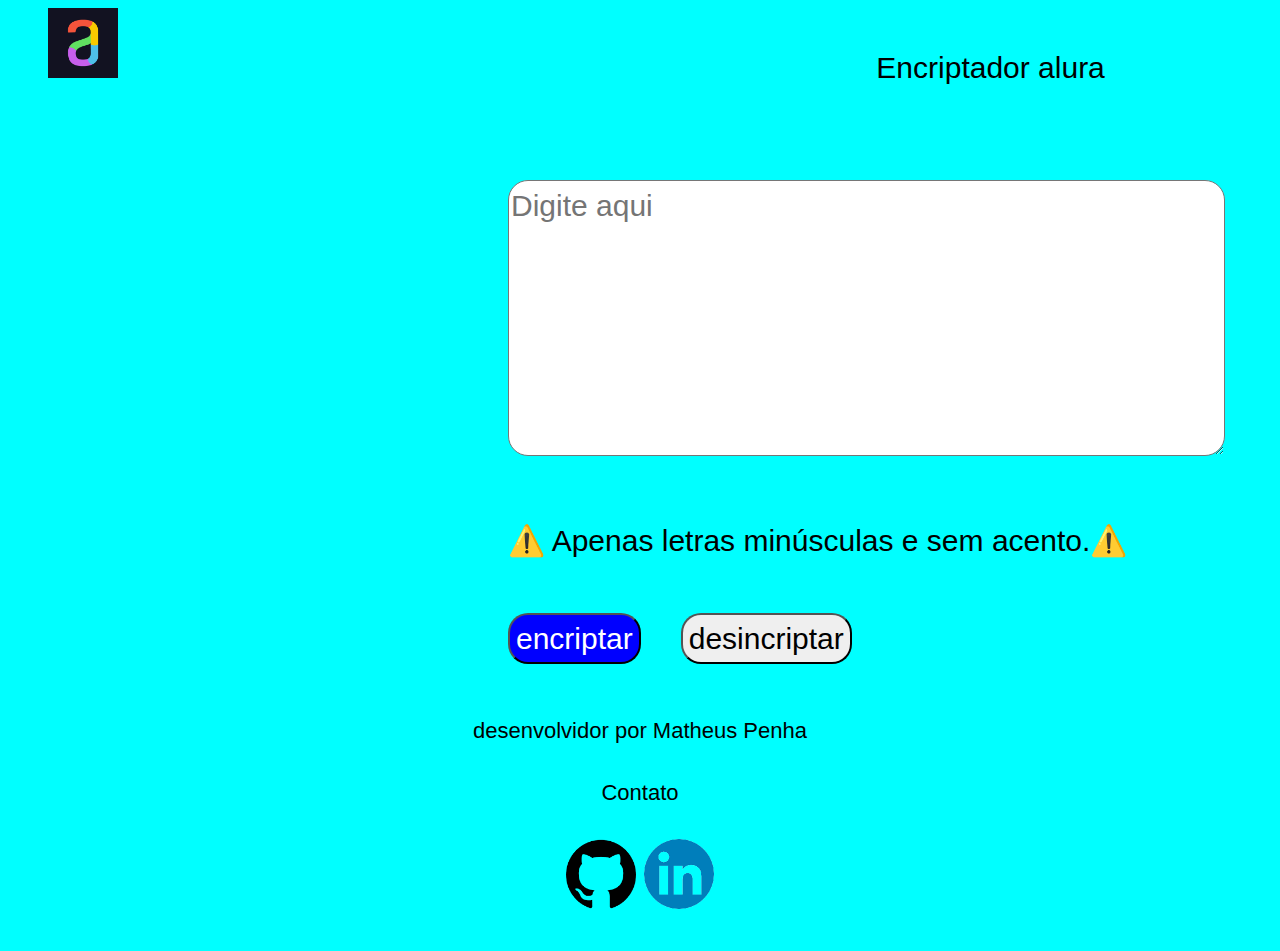
<file: index.html>
<!DOCTYPE html>
<html lang="pt-br">
<head>
    <meta charset="UTF-8">
    <meta http-equiv="X-UA-Compatible" content="IE=edge">
    <meta name="viewport" content="width=device-width, initial-scale=1.0">
    <link rel="preconnect" href="https://fonts.googleapis.com">
<link rel="preconnect" href="https://fonts.gstatic.com" crossorigin>
    <link rel="stylesheet" href="style.css">
    <title>Decoficador</title>
</head>

<body>
    <header>
        <img src="alura logo.png" alt="Logo alura" srcset="">
        <h1>Encriptador alura</h1>
    </header>
    <main>
        <section>
            <textarea class="input-texto" cols="40" rows="6" placeholder="Digite aqui"></textarea>
            <div class="informacao">
                <h5>⚠️ Apenas letras minúsculas e sem acento.⚠️</h5>
            </div>
            <div class="botao">
                <button class="encriptar" onclick="btneEncriptar()">encriptar</button>
                <button class="desincriptar" onclick="btnDesincriptar()">desincriptar</button>
            </div>
        </section>

        <section class="mensagem-box">
            <textarea class="mensagem" cols="18" rows="8"></textarea>
            <div id="div-aparece">
                <button class="copiar" onclick="copiar()">copiar</button>
            </div>
        </section>
    </main>
    <script src="scrpit.js"></script>
    <footer>
        <h3>desenvolvidor por Matheus Penha</h3>
        <div class="final"><h4>Contato</h4>
            <p>
        <a class="picture" href="https://github.com/MatheusPenha" target="_blank"><img src="github-removebg-preview.png" alt=""></a>
        <a class="picture" target="_blank" href="https://www.linkedin.com/in/matheus-penha-10371a1b4/"><img src="linkedin_logo-removebg-preview - Copia.png" alt=""></a></p>
        </div>
    </footer>
    <script src="scrpit.js"></script>
</body>

</html>
</file>
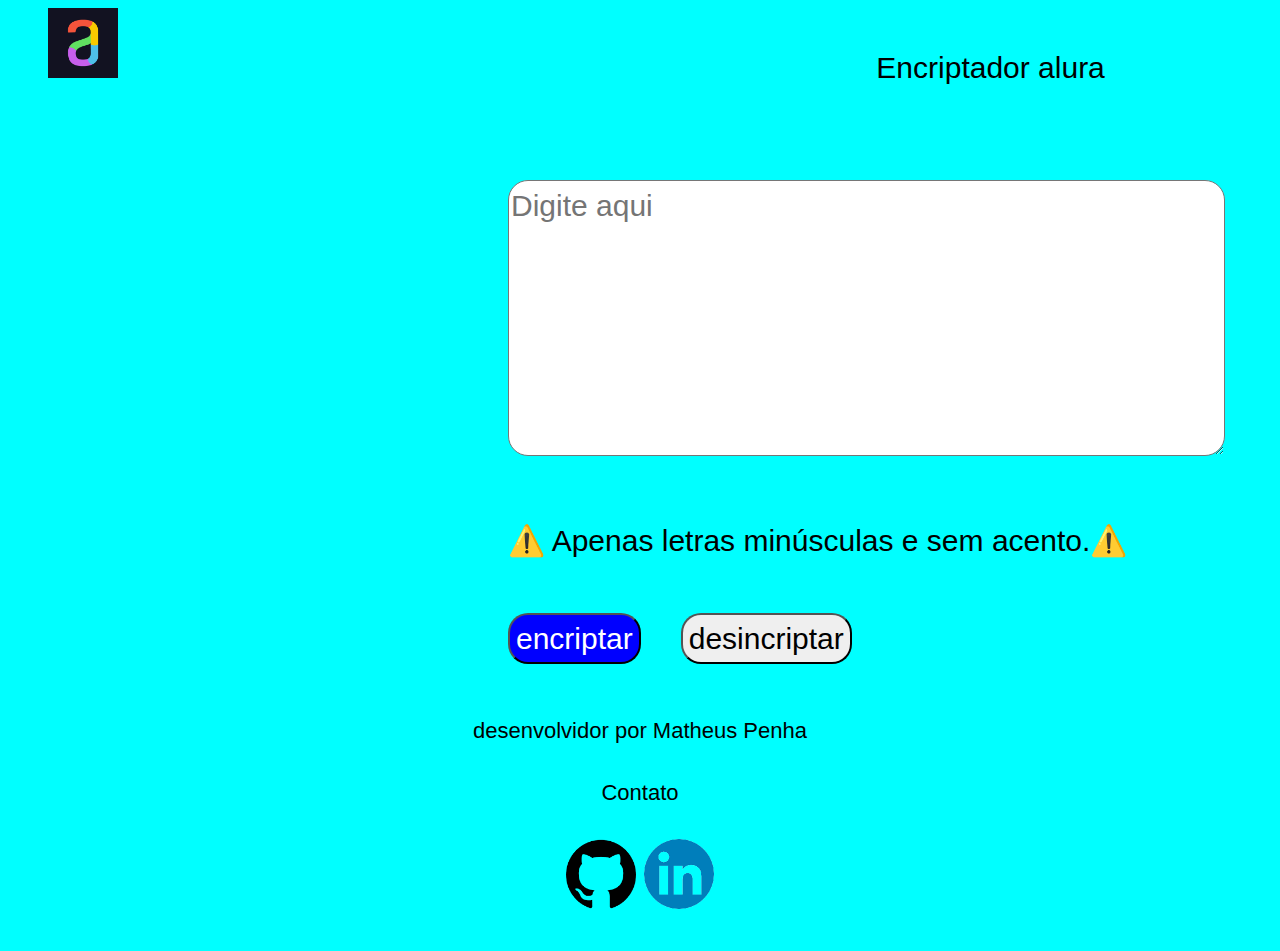
<file: decodificador_encriptador/index.html>
<!DOCTYPE html>
<html lang="pt-br">
<head>
    <meta charset="UTF-8">
    <meta http-equiv="X-UA-Compatible" content="IE=edge">
    <meta name="viewport" content="width=device-width, initial-scale=1.0">
    <link rel="preconnect" href="https://fonts.googleapis.com">
<link rel="preconnect" href="https://fonts.gstatic.com" crossorigin>
    <link rel="stylesheet" href="style.css">
    <title>Decoficador</title>
</head>

<body>
    <header>
        <img src="alura logo.png" alt="Logo alura" srcset="">
        <h1>Encriptador alura</h1>
    </header>
    <main>
        <section>
            <textarea class="input-texto" cols="40" rows="6" placeholder="Digite aqui"></textarea>
            <div class="informacao">
                <h5>⚠️ Apenas letras minúsculas e sem acento.⚠️</h5>
            </div>
            <div class="botao">
                <button class="encriptar" onclick="btneEncriptar()">encriptar</button>
                <button class="desincriptar" onclick="btnDesincriptar()">desincriptar</button>
            </div>
        </section>

        <section class="mensagem-box">
            <textarea class="mensagem" cols="18" rows="8"></textarea>
            <div id="div-aparece">
                <button class="copiar" onclick="copiar()">copiar</button>
            </div>
        </section>
    </main>
    <script src="scrpit.js"></script>
    <footer>
        <h3>desenvolvidor por Matheus Penha</h3>
        <div class="final"><h4>Contato</h4>
            <p>
        <a class="picture" href="https://github.com/MatheusPenha"><img src="github-removebg-preview.png" alt=""></a>
        <a class="picture" href="https://www.linkedin.com/in/matheus-penha-10371a1b4/"><img src="linkedin_logo-removebg-preview - Copia.png" alt=""></a></p>
        </div>
    </footer>
</body>

</html>
</file>
<file: style.css>
* {
    font-family: 'Inter', sans-serif;
    font-weight: 400;
    font-size: 30px;
    line-height: 150%;
}

body {
    background-color: aqua;
}

header {
    margin-left: 40px;
    display: inline;

}

img {
    height: 70px;
    display: inline;
}

h1 {
    display: inline;
    margin-left: 750px;
}

main {
    display: flex;
    margin-left: 500px;
    margin-bottom: 50px;
}

.input-texto {
    margin-top: 90px;
    border-radius: 20px;
}

.mensagem {
    position: relative;
    margin-top: 20px;
    margin-left: 190px;
    border-radius: 20px;
    
}

.copiar {
    position: relative;
    margin-top: 85px;
    margin-left: 205px;
    border-radius: 20px;
}

.botao {
    display: flex;
    flex-direction: row;
    margin-top: 20px;
}

.encriptar {
    background-color: blue;
    color: #fff;
    border-radius: 20px;
}

.desincriptar {
    margin-left: 40px;
    border-radius: 20px;

}

.infromacao {
    font-size: 15px;
}
h3{
    text-align: center;
    font-size: 22px;
}
.final h4{
    font-size: 22px;
    text-align: center;
}
.final p{
    text-align: center;
}
</file>
<file: decodificador_encriptador/style.css>
* {
    font-family: 'Inter', sans-serif;
    font-weight: 400;
    font-size: 30px;
    line-height: 150%;
}

body {
    background-color: aqua;
}

header {
    margin-left: 40px;
    display: inline;

}

img {
    height: 70px;
    display: inline;
}

h1 {
    display: inline;
    margin-left: 750px;
}

main {
    display: flex;
    margin-left: 500px;
    margin-bottom: 50px;
}

.input-texto {
    margin-top: 90px;
    border-radius: 20px;
}

.mensagem {
    position: relative;
    margin-top: 20px;
    margin-left: 190px;
    border-radius: 20px;
    
}

.copiar {
    position: relative;
    margin-top: 85px;
    margin-left: 205px;
    border-radius: 20px;
}

.botao {
    display: flex;
    flex-direction: row;
    margin-top: 20px;
}

.encriptar {
    background-color: blue;
    color: #fff;
    border-radius: 20px;
}

.desincriptar {
    margin-left: 40px;
    border-radius: 20px;

}

.infromacao {
    font-size: 15px;
}
h3{
    text-align: center;
    font-size: 22px;
}
.final h4{
    font-size: 22px;
    text-align: center;
}
.final p{
    text-align: center;
}
</file>
